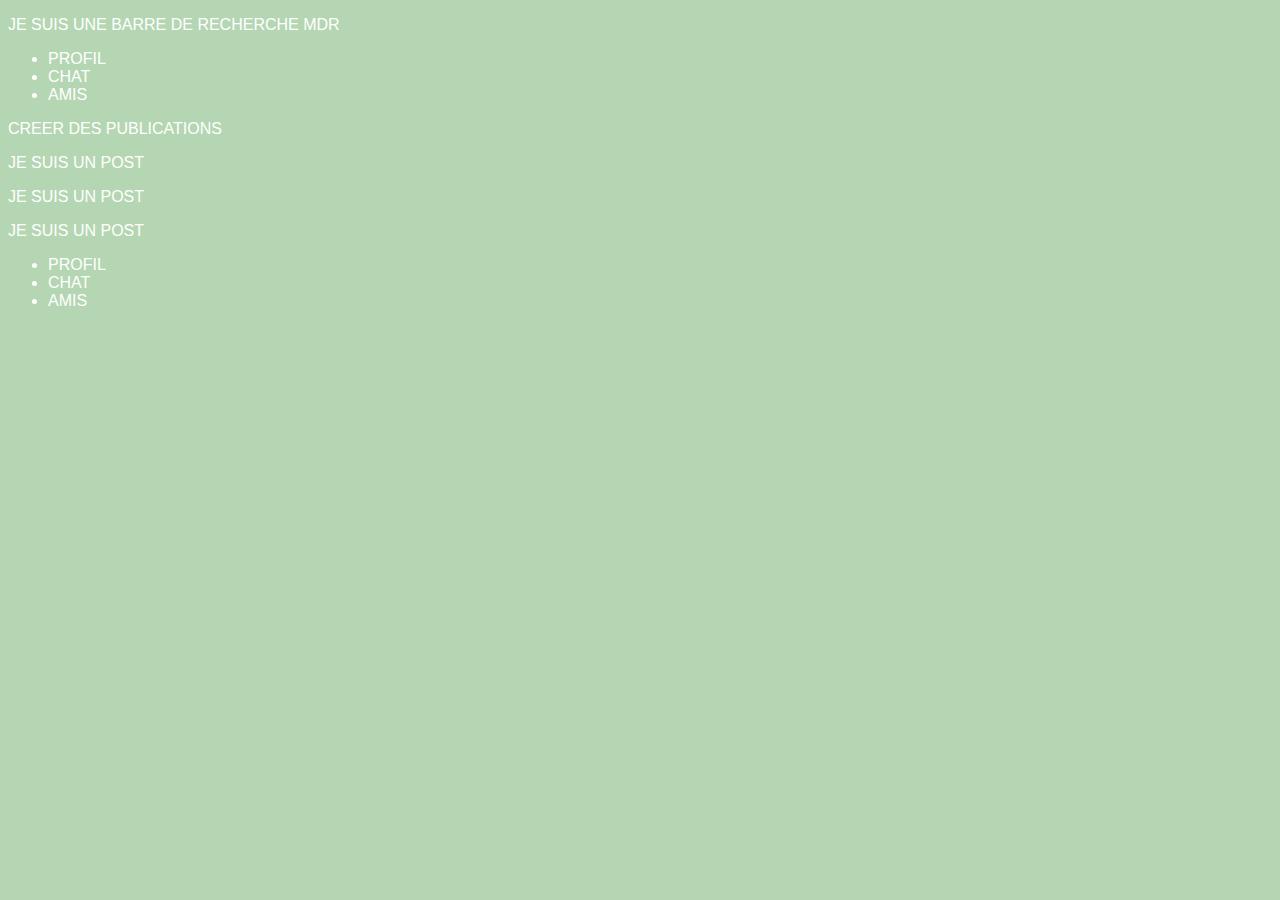
<file: index.html>
<!DOCTYPE html>
<html>
<head>
	<title> ZBook - Accueil </title>
	<link rel="stylesheet" type="text/css" href="style.css">
</head>
<body>

	<!-- barre du haut, contiendra logo, shearchbar etc -->
	<div id="TOPBAR">
		<p>JE SUIS UNE BARRE DE RECHERCHE MDR</p>
	</div>

<!-- contient la page en elle même, timeline + barre latérale, .... -->
<div id="FULLPAGE">	

	<!-- Barre latérale gauche -->
	<div id="LEFTBAR">
		<ul>
			<li>PROFIL</li>
			<li>CHAT</li>
			<li>AMIS</li>
		</ul>
	</div>

	<!-- contient la division centrale de la page (timeline + module de publication) -->
	<div id="MIDDLE">

		<!-- module de publication -->
		<div id="PUBLISHER">
			<p>CREER DES PUBLICATIONS</p>
		</div>
		
		<!-- la timeline en elle même -->
		<div id="TIMELINE">

			<!-- ceci est un type post: -->
			<article class="FULLPOST">
				<span>
					<p>JE SUIS UN POST</p>
				</span>
			</article>

			<article class="FULLPOST">
				<span>
					<p>JE SUIS UN POST</p>
				</span>
			</article>

			<article class="FULLPOST">
				<span>
					<p>JE SUIS UN POST</p>
				</span>
			</article>
		</div>
	</div>

	<!-- Barre latérale de menu -->
	<div id="RIGHTBAR">
		<ul>
			<li>PROFIL</li>
			<li>CHAT</li>
			<li>AMIS</li>
		</ul>
	</div>
</div>

</body>
</html>
</file>
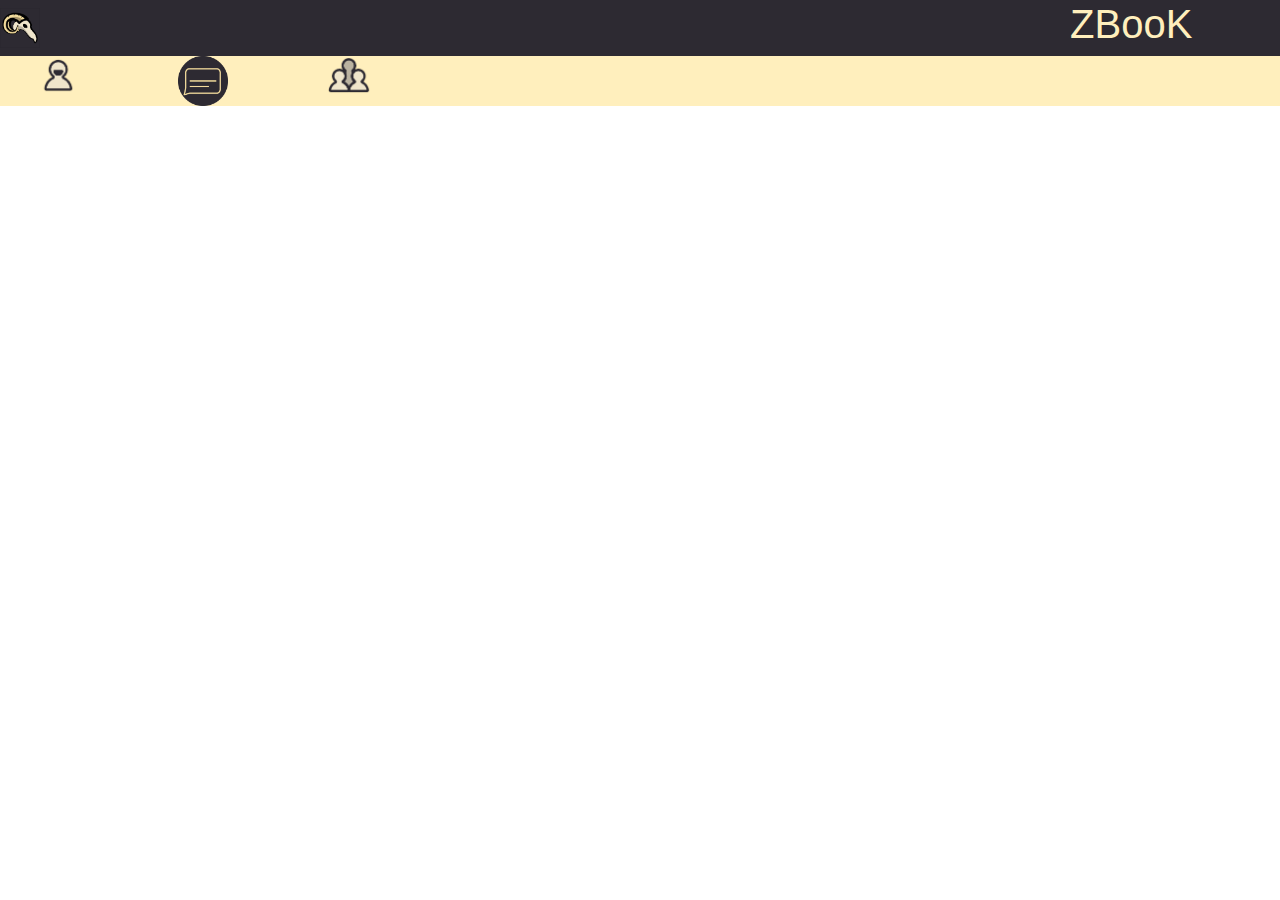
<file: headerpreset.html>
<!DOCTYPE html>
<html lang="fr">
<head>
	<meta name="viewport" content="width=device-width, initial-scale=1">
	<meta name="viewport" content="width=device-width, initial-scale=1, maximum-scale=1, user-scalable=no">
	<meta charset="utf-8">
	<title> ZBook - Accueil </title>
	<link rel="stylesheet" type="text/css" href="css/bootstrap.css">
	<link rel="stylesheet" type="text/css" href="css/style.css">
	<meta http-equiv="X-UA-Compatible" content="IE=edge">
	<!--[if lt IE 9]>
	 <script
	src="https://oss.maxcdn.com/html5shiv/3.7.2/html5shiv.min.js"></script>
	 <script src="https://oss.maxcdn.com/respond/1.4.2/respond.min.js"></script>
 <![endif]-->
	<script src="https://ajax.googleapis.com/ajax/libs/jquery/1.11.1/jquery.min.js"></script>
</head>
<body>

<header class="" id="fulltop">
	<div class="row align-items-center" id="TOPTOPBAR">
		<a href="index.php" class="col-2"><img src="img/mainlogo.png" id="LOGO" class="" alt="logo"></a>
		<h1 class="col-3 offset-lg-7 offset-md-7 offset-sm-6 offset-2">ZBooK</h1>
	</div>
	<div class="sticky-top">
		<div class="row align-items-center" id="BACKTOPBAR">
			<div class="col-lg-4 col-md-5 col-sm-8 col-12">
				<div class="row">
					<a href="" class="col-4 navitem text-center"><img src="img/buttonprofile.png" class="col-12 sidebarlink" alt="PROFIL"></a>
					<a href="messagerie.php" class="col-4 navitem text-center"><img src="img/buttonmessage.png" class="col-12 sidebarlink" alt="MESSAGERIE"></a>
					<a href="" class="col-4 navitem text-center"><img src="img/buttonfriends.png" class="col-12 sidebarlink" alt="AMIS"></a>
				</div>
			</div>
		</div>	
	</div>
</header>
</file>
<file: style.css>
body
{
    font-family: Tahoma, Geneva, sans-serif;
    color: #2d2a32;
    background-color: #b5d6b2;
    background-size: cover;
}
.signin
{
    background: rgba(44,62,80,0.7);
    padding: 40px;
    width: 250px;
    margin: auto;
    margin-top: 90px;
    height: 400px;
    margin-left: 180x;
    
}
form
{
    width: 240px;
    text-align: center;
}
input
{
    width: 240px;
    text-align: center;
    background: transparent;
    border: none;
    border-bottom: 1px solid #fff;
    font-family: 'Play', sans-serif;
    font-size: 16px;
    font-weight: 200px;
    padding: 10px 0;
    transition: border 0.5s;
    outline: none;
    color: #fff;
}
input[type=button]
{
    border: none;
    width: 190px;
    background: white;
    color: #000;
    font-size: 16px;
    line-height: 25px;
    padding: 10px 0;
    border-radius: 15px;
    cursor: pointer;
}
input[type=button]:hover
{
    color: #fff;
    background-color: black;
}
h2
{
    color: white;
    
}
a
{
    color: yellow;
    text-decoration: blink;
}
a:hover
{
    color: skyblue;
}
.container
{
    display: flex;
    flex-direction: row;
    width: 100%;
}
::placeholder {
    color:aliceblue;
    opacity: 0.8;
}





body
{
    font-family: Tahoma, Geneva, sans-serif;
    color: #fff;
    background-size: cover;
}
.signup
{
    background:rgba(44, 62, 80, 0.7);
	padding:40px;
	width:250px;
	margin:auto;
	margin-top:80px;
	height:430px;
	margin-left:180px;
	margin:0 auto;
	margin-top:90px;
}
form
{
    width: 240px;
    text-align: center;
}
input
{
    
    width: 240px;
    text-align: center;
    background: transparent;
    border: none;
    border-bottom: 1px solid #fff;
    font-family: 'Play', sans-serif;
    font-size: 16px;
    font-weight: 200px;
    padding: 10px 0;
    transition: border 0.5s;
    outline: none;
    color: #fff;
}
input[type=button]
{
    border: none;
    width: 190px;
    background: white;
    color: #000;
    font-size: 16px;
    line-height: 25px;
    padding: 10px 0;
    border-radius: 15px;
    cursor: pointer;
}
input[type=button]:hover
{
    color: #fff;
    background-color: black;
}
h2
{
    color: #000;
    
}
::placeholder {
    color:aliceblue;
    opacity: 0.6; 
}
</file>
<file: css/style.css>
/* general */

html,
body {
    width: 100%;
    overflow-x: hidden;
}

h1 {
    text-align: center;
}

input[search] {}

small {
    color: black;
}


/*colors*/

.bbb {
    background-color: #2d2a32;
}

.bb {
    background-color: #b5d6b2;
}

.wb {
    background-color: #fdfefd;
}

.bcb {
    background-color: #fffacc;
}

.bfb {
    background-color: #ffefbd;
}

.bbt {
    color: #2D2A32;
}

.bt {
    color: #b5d6b2;
}

.wt {
    color: #fdfefd;
}

.bct {
    color: #fffacc;
}

.bft {
    color: #ffefbd;
}

.noBorder {
    border: none;
}


/*ids*/

#TOPTOPBAR {
    background-color: #2D2A32;
    color: #FFEFBD;
}

#BACKTOPBAR {
    background-color: #FFEFBD;
    color: #FFEFBD;
}

#TOPBARLIST {
    vertical-align: middle;
    align-items: center;
}

#LOGO {
    height: 40px;
    width: 40px;
}

#FULLPAGE {}

#LEFTBAR {}

#MIDDLE {
    width: 68%;
}

#POSTTOPTEXT {
    font-weight: bold;
}

#PUBLISHER {
    color: white;
    padding-top: 5px;
    padding-bottom: 5px;
}

#usersOnline {
    color: white;
    padding-top: 5px;
    padding-bottom: 5px;
    padding-right: 0 !important;
}

#BUTTONPUB {
    height: 40px !important;
    width: 40px !important;
}

#TIMELINE {
    display: flex;
    flex-direction: column;
    align-items: center;
    width: 100%;
    padding: 0;
}

#usersList {
    min-height: 50%;
    padding-top: 15px;
}

.fullpost {
    background-color: #fffacc;
    align-content: center;
    width: 100%;
    margin: 10px;
    padding: 15px;
}

.postcontent {
    font-size: 0.7rem;
    color: #2D2A32;
}

.post-title {
    display: flex;
    width: 100%;
    justify-content: space-between;
}

.mainRow {
    background-color: #2D2A32;
}


/*	MESSAGERIE: ;*/

#FULLMESSAGEFEED {
    width: 68%;
}


/* classes */

.messagegroup {
    margin: 40px;
    display: inline-block;
    position: relative;
    width: 200px;
    height: auto;
    background-color: lightyellow;
}

.sidebar {
    padding-left: 1%;
    padding-right: 1%;
}

.sidebarlink {
    max-width: 80px;
    max-height: auto;
    min-width: 80px;
    min-height: auto;
}

.sidebarlink :hover {
    color: #434DFF;
    cursor: pointer;
    -webkit-transition: color 0.1s ease-out;
    -moz-transition: color 0.1s ease-out;
    transition: color 0.1s ease-out;
}

.hiddenwithouthover {
    display: none;
}

.hiddenwithouthover .button:hover {
    display: contents;
}

.imgplustext {
    display: inline;
}

.pponlist {
    margin: 0px 10px 0px 0px;
}

.spacer {
    padding-top: 80px;
}

.lilspacer {
    padding-top: 15px;
}

.void {}

.inscriptionitem {}

#INSCRIPTIONCENTER {
    background-color: #FFEFBD;
    color: #2D2A32;
    border-radius: 40px;
}

.form-row {
    display: flex;
    justify-content: space-between;
    margin: 0;
}

.likepost {
    display: flex;
}

.container {
    min-height: 63vh;
}


/* combined */

#usersOnline ul {
    background-color: #FFEFBD;
    list-style-type: none;
    padding: 0;
}

#usersOnline p {
    font-weight: bold;
}

#usersList li {
    padding: 20px 0 20px 20px;
}


/* footer {
    position: absolute;
    bottom: 0;
    width: 100%;
} */


/*---------------
page connexion
---------------*/

.centerFormItem {
    display: flex;
    flex-direction: column;
    margin: 20px auto;
}

.form-fields {
    width: 20vw;
}

#connexion {
    width: 10vw;
}

.center-text {
    text-align: center;
    align-items: center;
}
</file>
